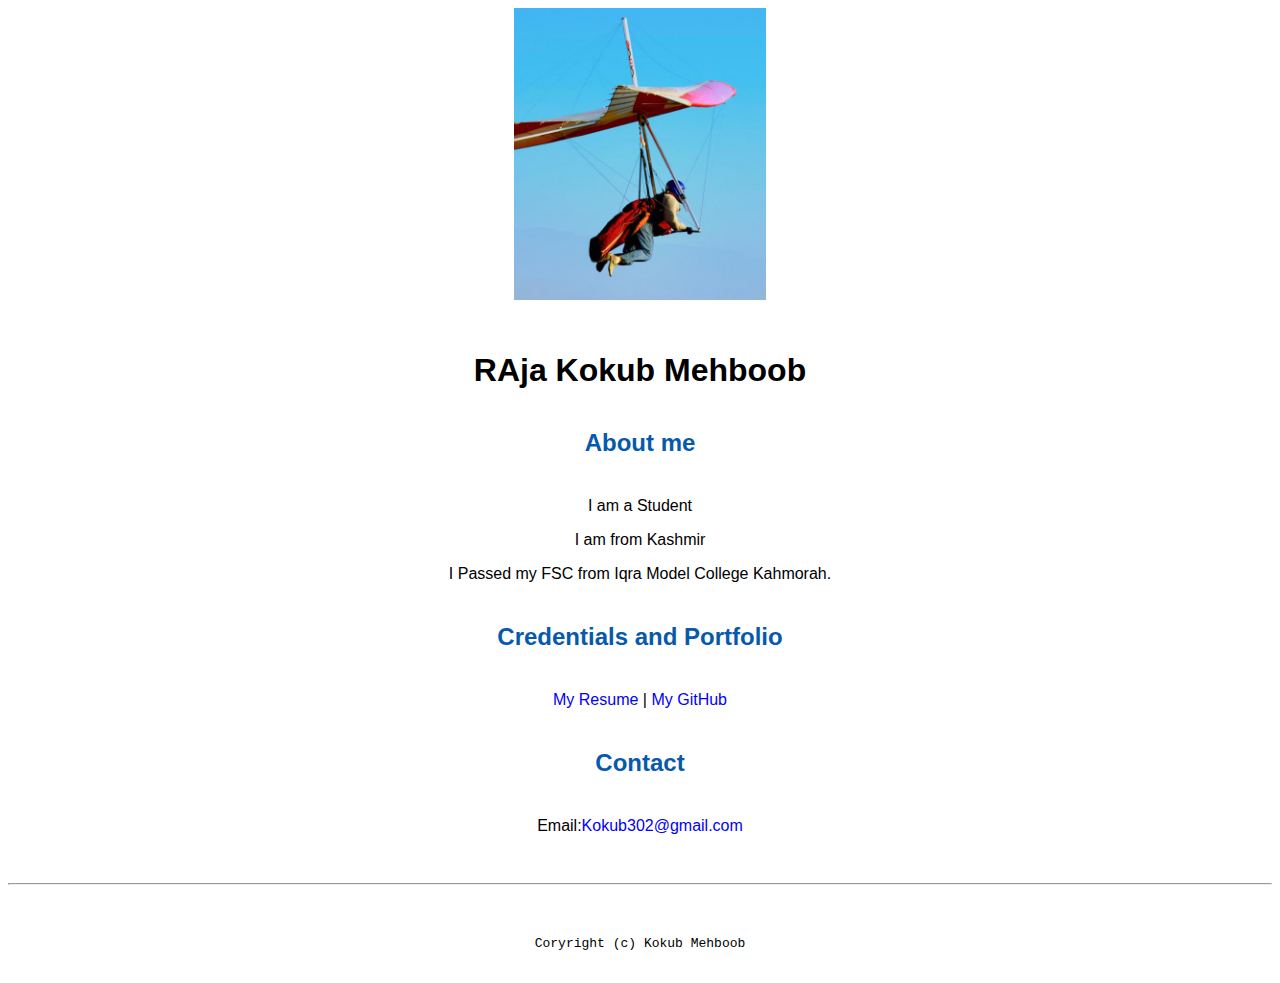
<file: index.html>
<!doctype html>

<!-- this is a comment for human! -->

<html lang="en">

  <header>
<title>Raja Kokub Mehboob</title>
<link  rel="stylesheet" href="css/master.css">
<link rel="Favicon" href="favicon.ico" type="image/x-icon">
<link rel="shortcut" href="favicon.ico" type="image/x-icon">
<meta name="viewport" content="width=device-width,initial-scale=1, shrink-to-fit=no">
<meta name="name" content="Kokub Portal">
<meta name="robots" content="noindex,nofollow">
  </header>

  <body>
    <img src="images/headshot.jpg" alt="HEadshot Pic " width="20%" >
<h1>RAja Kokub Mehboob</h1>
<h2>About me</h2>
<p> I am a Student</p>
<p>  I am from Kashmir</p>
<p> I Passed my FSC from Iqra Model College Kahmorah. </p>
<h2>Credentials and Portfolio</h2>

<p><a href="resume.html">My Resume</a> |<a href="https://github.com/kokubmehboobak"> My GitHub</a></p>
<h2>Contact</h2>

<p>Email:<a href:"mailto:kokub302@gmail.com0">Kokub302@gmail.com</a></p>

  </body>

  <footer>
<hr>
<code> Coryright (c) Kokub Mehboob</code>
  </footer>


</html>
</file>
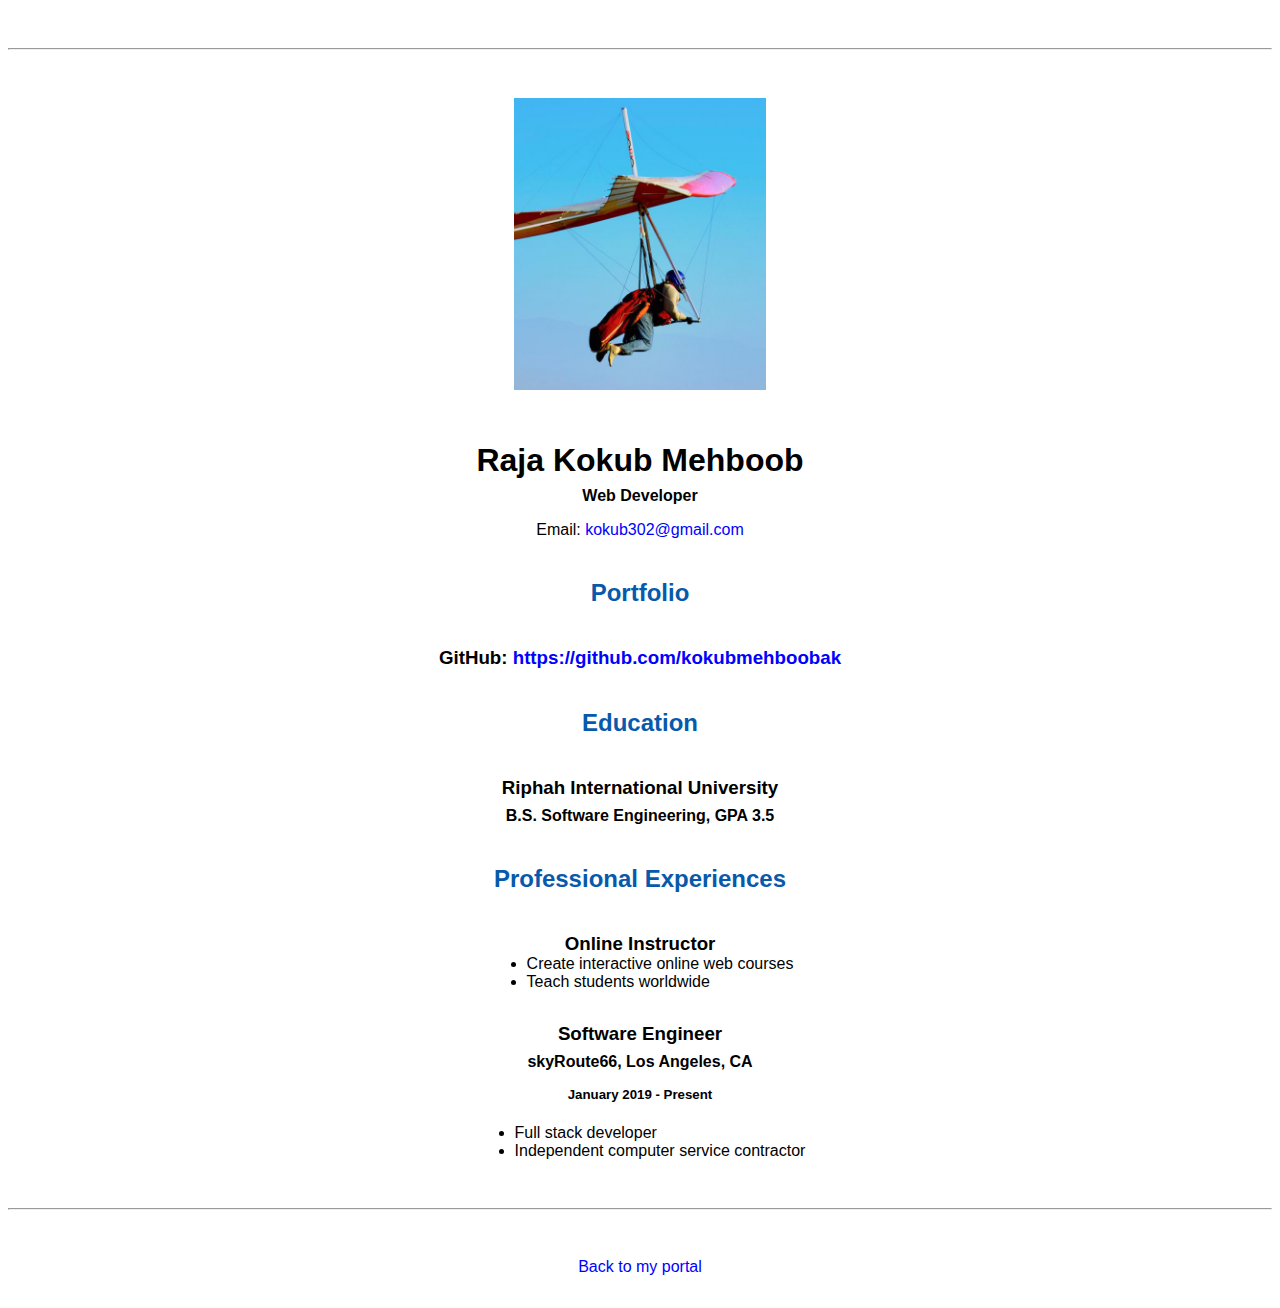
<file: resume.html>
<!doctype html>

<!-- this is a comment for human! -->

<html lang="en">

  <header>
    <title>Kokub Mehboob Resume</title>
    <link rel="stylesheet" href="css/master.css">
    <link rel="Favicon" href="favicon.ico" type="image/x-icon">
    <link rel="shortcut" href="favicon.ico" type="image/x-icon">
    <meta name="viewport" content="width=device-width,initial-scale=1, shrink-to-fit=no">
    <meta name="name" content="Kokub Portal">
    <meta name="robots" content="noindex,nofollow">
  </header>

  <body>
    <hr>

    <img src="images/headshot.jpg" alt="Harrison Kong's headshot" width="20%">

    <h1>Raja Kokub Mehboob</h1>
    <h4>Web Developer</h4>

    <p>Email: <a href="mailto:kokub302@gmail.com" target="_blank">kokub302@gmail.com</a></p>
    <!-- don't post physical address, personal phone number or other personal information on the web! -->

    <h2>Portfolio</h2>
      <h3>GitHub: <a href="https://github.com/kokubmehboobak" target="_blank">https://github.com/kokubmehboobak</a></h3>

    <h2>Education</h2>

    <h3>Riphah International University</h3>
    <h4>B.S. Software Engineering, GPA 3.5</h4>

    <h2>Professional Experiences</h2>

    <h3>Online Instructor</h3>

      <ul>
        <li>Create interactive online web courses</li>
        <li>Teach students worldwide</li>
      </ul>

    <h3> Software Engineer</h3>
    <h4>skyRoute66, Los Angeles, CA</h4>
    <h5>January 2019 - Present</h5>
      <ul>
        <li>Full stack developer</li>
        <li>Independent computer service contractor</li>
      </ul>
  </body>

  <footer>
  <hr>
  <p><a href="index.html">Back to my portal</a><p>
  </footer>

</html>
</file>
<file: css/master.css>
/* Cascading stylesheet for the website */

/* Text inside these asterisks and slashes are comments for human */

  a {
    color:blue;/* set the text color to blue here */
    text-decoration: none; /* This means we do not want hyperlinks to be underlined */
  }

  a:hover {
    color: red;/* set the text color to red here */
    text-decoration: none; /* This means we do not want hyperlinks to be underlined */
  }

  body {
    background-color:begie;
    color: black;
    font-family: Arial,HElvetica,sans-serif;
    text-align: center;
   }

  footer {
    margin-top: 2rem;
    margin-bottom: 2rem;
  }

  h1 {
    margin-bottom: 0.5rem;
    margin-top: 3rem;
   }

  h2 {
    color:#075AAB;
    margin-top: 2.5rem;
    margin-bottom: 2.5rem;
  }

  h3 {
    margin-bottom: 0;
    margin-top: 2rem;
  }

  h4 {
    margin-bottom: 1rem;
    margin-top: 0.5rem;
  }

  h5 {
    margin-top: 0.5rem;
  }

  hr {
    margin-bottom: 3rem;
    margin-top: 3rem;
  }

  /* this controls how the bullet points in the resume page looks */
  ul {
    display: table;
    margin: 0 auto;
    text-align: left;
  }
</file>
